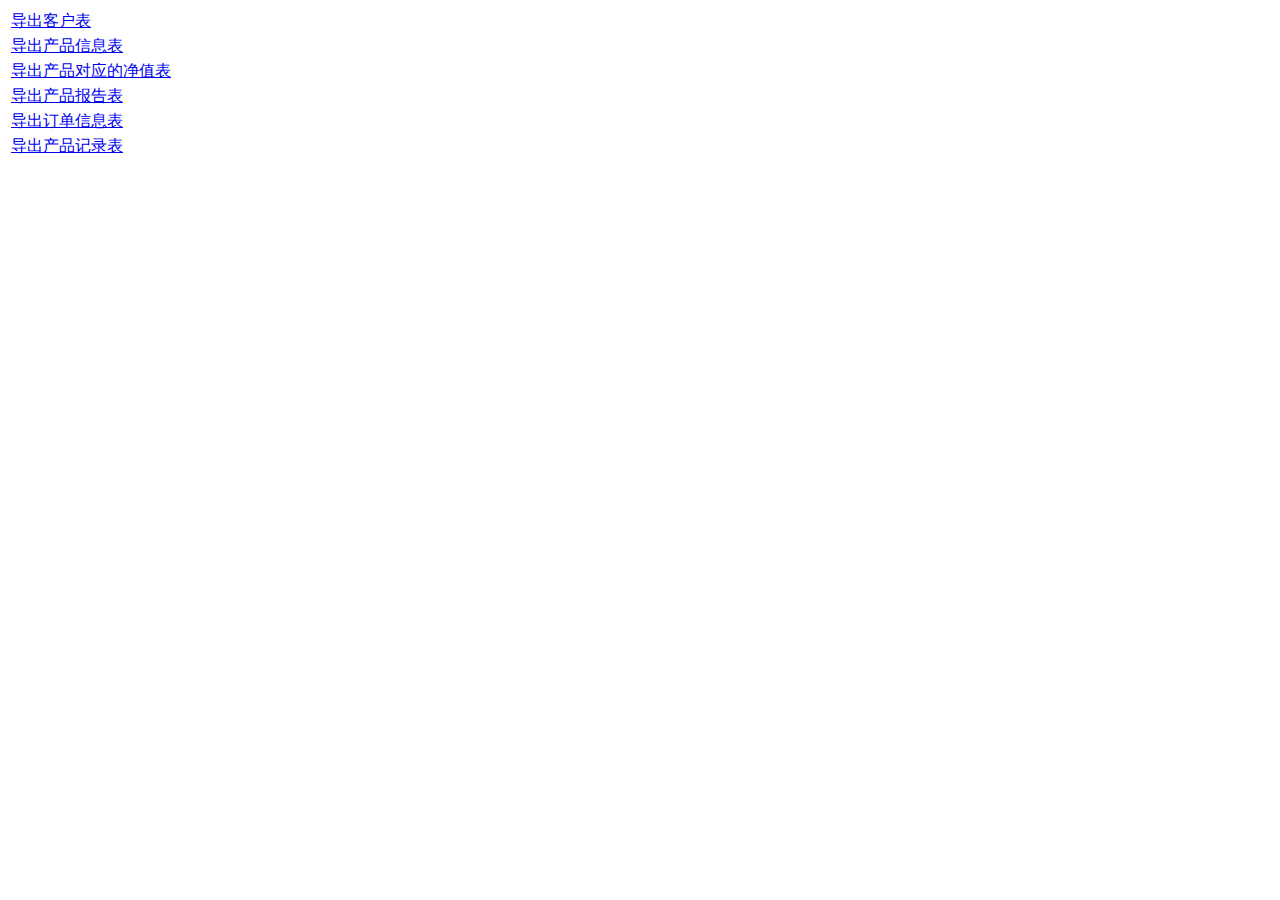
<file: src/main/resources/templates/index.html>
<!DOCTYPE html>
<html lang="en">
<head>
    <meta charset="UTF-8">
    <title>首页</title>
</head>
<body>
<table>
    <tr><td><a href="localTest/exportZhiyuUser">导出客户表</a></td></tr>
    <tr><td><a href="localTest/exeportProducts">导出产品信息表</a></td></tr>
    <tr><td><a href="localTest/exportNetValue">导出产品对应的净值表</a></td></tr>
    <tr><td><a href="localTest/exportReport">导出产品报告表</a></td></tr>
    <tr><td><a href="localTest/exportOrder">导出订单信息表</a></td></tr>
    <tr><td><a href="localTest/exportOrderRecord">导出产品记录表</a></td></tr>

</table>
</body>
</html>
</file>
